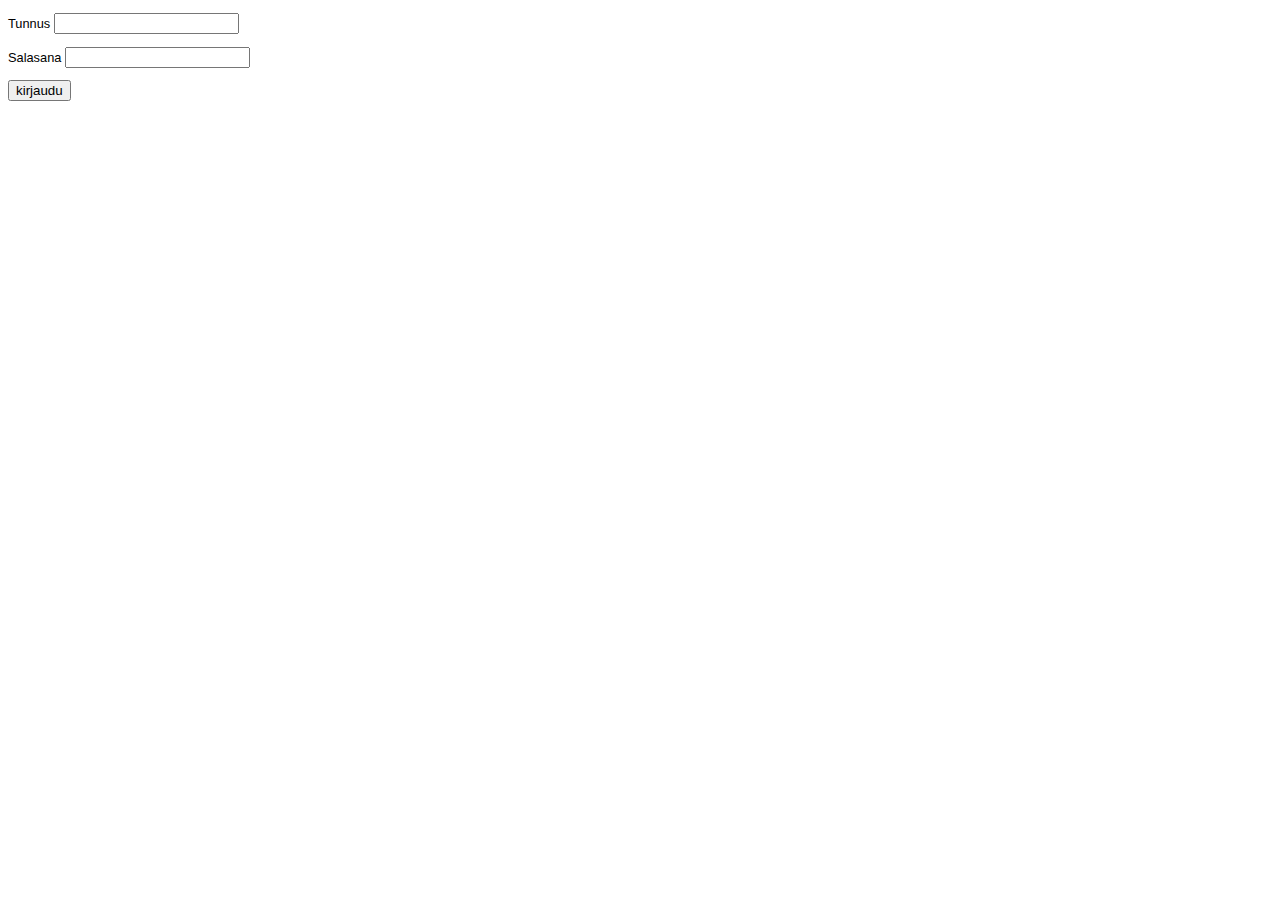
<file: Web programming course projects - JavaScript Python XHTML SQL/Week 5 JQuery and SQLitte and mod_python/index.html>
<!DOCTYPE html>
<html lang="en">
<title>HTML5</title>
<meta charset="utf-8">

<!--[if lt IE 9]>
<script src="http://html5shiv.googlecode.com/svn/trunk/html5.js">
</script>
<![endif]-->
  <link href="style.css" rel="StyleSheet" type="text/css" />

  <script type="text/javascript" src="jquery-2.1.4.min.js"></script>
  <script type="text/javascript" src="reseptit.js"></script>

<body>

<div id="body">
<div id="lataus"></div>

<p><label>Tunnus</label> <input id="tunnus" name="tunnus" type="text"/></p>
<p><label>Salasana </label><input id="salasana" name="salasana" type="password"/></p>
<p><input id="kirjaudu" name="kirjaudu" type="submit" value="kirjaudu"/></p>
</div>
</body>
</html>
</file>
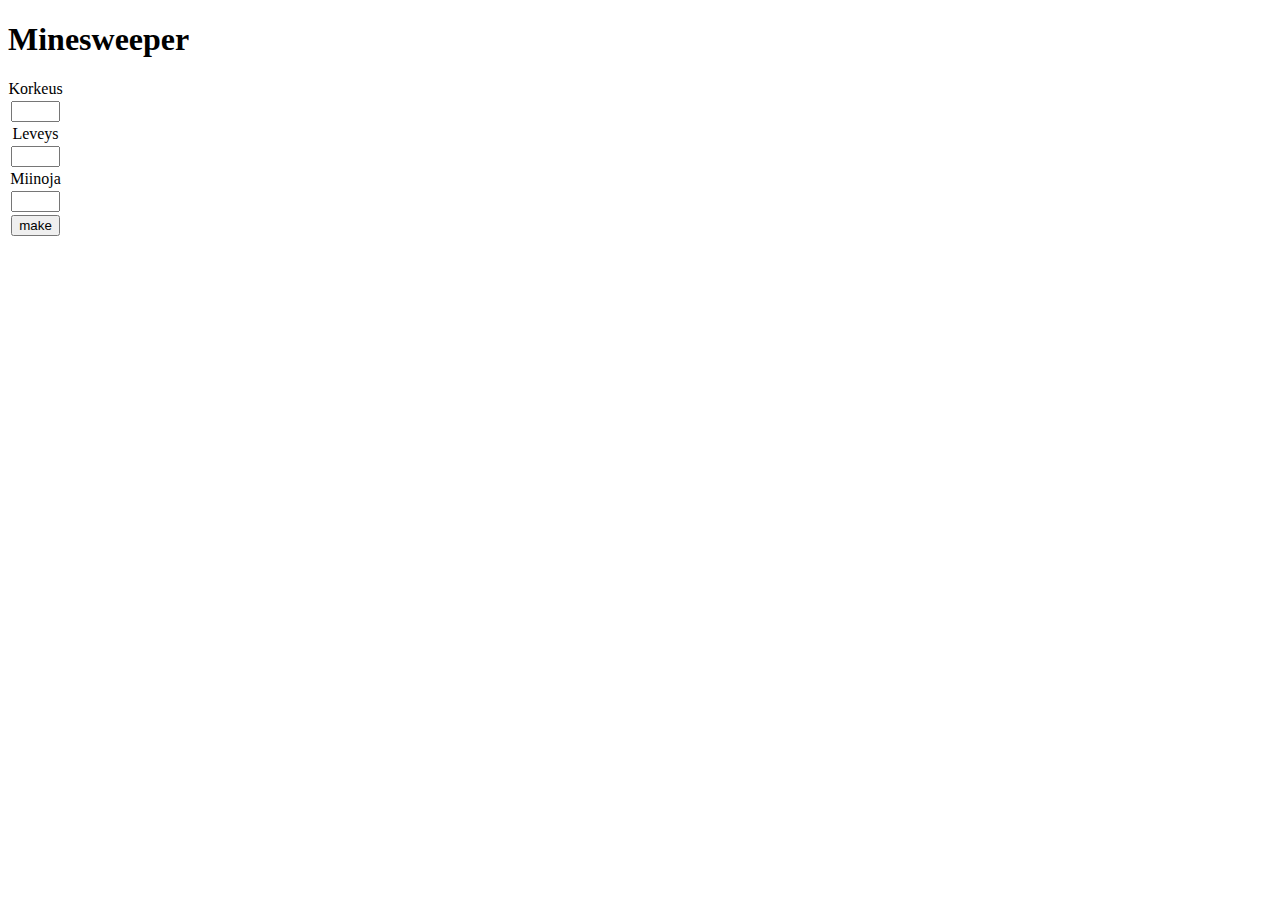
<file: Web programming course projects - JavaScript Python XHTML SQL/Week 2 JavaScript/Minesweeper.html>
<?xml version="1.0" encoding="UTF-8"?>
<!DOCTYPE html PUBLIC "-//W3C//DTD XHTML 1.0 Strict//EN" "http://www.w3.org/TR/xhtml1/DTD/xhtml1-strict.dtd">
<html xmlns="http://www.w3.org/1999/xhtml" xml:lang="fi" lang="fi">
<head>
<script type="text/javascript" src="Minesweeper.js"></script>
<title>Minesweeper</title>
</head>
<body>

<h1>Minesweeper</h1>

<!-- 
Määritä DOM-rajapinnan kautta puuttuvat tyyliasetukset ja lomake kts. taso1 ja taso3
-->

</body>
</html>
</file>
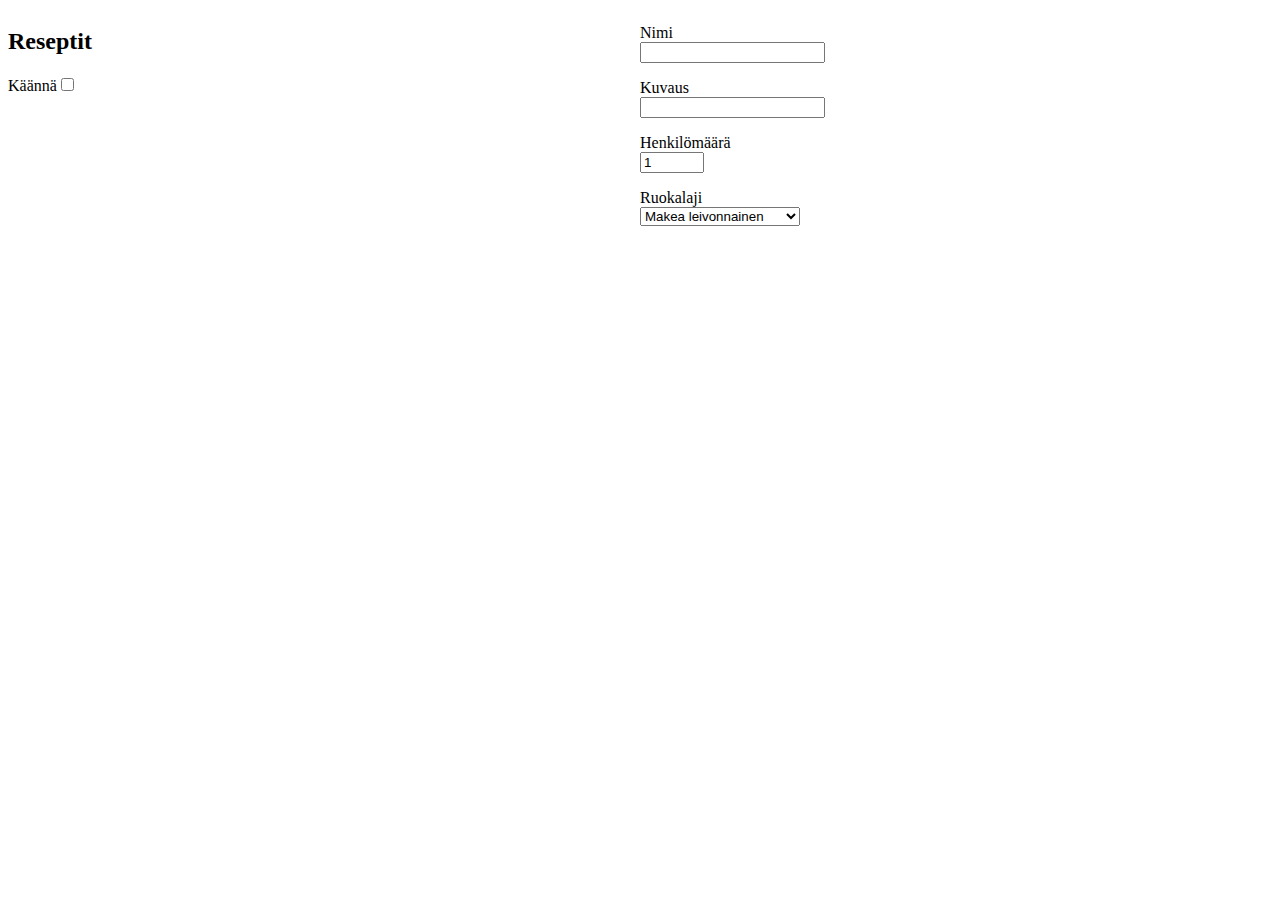
<file: Web programming course projects - JavaScript Python XHTML SQL/Week 7 React.js/pohja.html>
<!DOCTYPE html>
<html>
  <head>
  <link rel="stylesheet" type="text/css" href="tyylit.css">
    <script src="jquery.js"></script>
    <script src="react-0.13.1.js"></script>
    <script src="JSXTransformer-0.13.1.js"></script>
      <script type="text/jsx" src="src/reactsovellus.js"> </script>
  </head>
<body>
    <div id="main"></div>

</body>
</html>
</file>
<file: Web programming course projects - JavaScript Python XHTML SQL/Week 5 JQuery and SQLitte and mod_python/style.css>
@charset "utf-8";
body {
    font-family:Verdana,sans-serif;font-size:0.8em;
}
header,footer,section,article {
    border:1px solid grey;
    margin:5px;margin-bottom:15px;padding:8px;
    background-color:white;
}
header,footer {
    color:white;background-color:#444;margin-bottom:5px;
}
section {
    background-color:#ddd;
}
nav ul {
    margin:0;padding:0;
}
nav ul li {
    display:inline; margin:5px;
}
</file>
<file: Web programming course projects - JavaScript Python XHTML SQL/Week 7 React.js/tyylit.css>
@media screen and (max-width: 512px){
    #vasen {
        width: 100%;
        float: left;
    }

    #oikea{
        width: 100%;
        float: left;
    }
}

#vasen {
    width: 50%;
    float: left;
}
@media screen and (min-width: 512px) {
    #oikea {
        width: 50%;
        float: left;
    }
}
</file>
